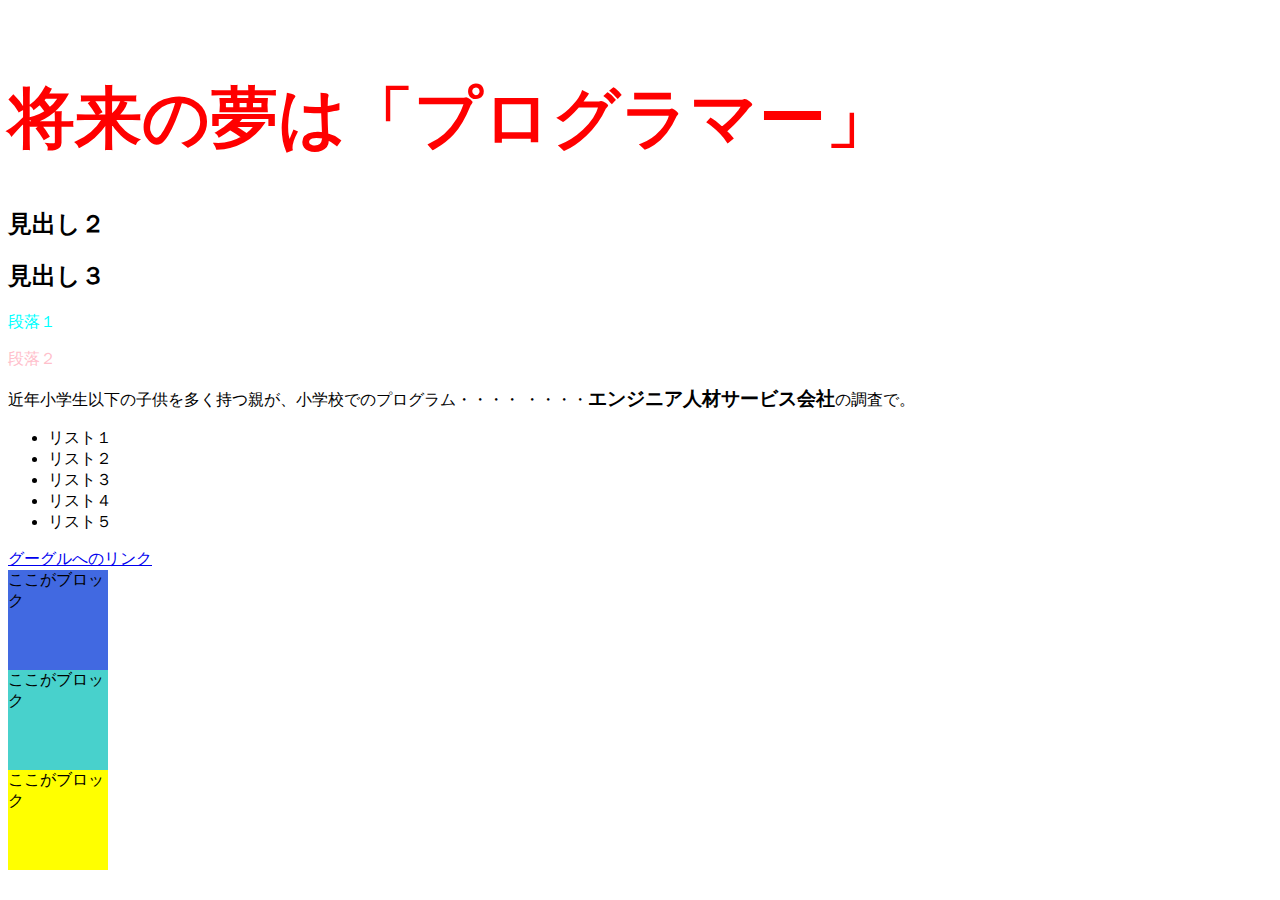
<file: index.html>
<!DOCTYPE html>
<html lang="ja">
<head>
    <meta charset="utf-8"> <!--文字コード-->
    <meta name="viewport" content="width=dvice-width,initial-scale=1.0">　<!--ウィンドウ幅-->
    <meta http-equiv="X-UA-Compatible" content="ie=edge"> <!--何のブラウザに対応させるか-->
    <title>HTMLの練習</title>
    <link rel="stylesheet" type="text/css" href="css/index.css">
    <style type="text/css">
      /*ここにスタイル記述-->*/
    </style>
</head>
<body>
   <h1> 将来の夢は「プログラマー」
   </h1>
   <h2>見出し２</h2>
   <h2>見出し３</h2>
   <p class="sub-title1">段落１</p>
   <p id="sub-title2">段落２</p>
   近年小学生以下の子供を多く持つ親が、小学校でのプログラム・・・・
   ・・・・<span class="company">エンジニア人材サービス会社</span>の調査で。
   <ul>
       <li>リスト１</li>
       <li>リスト２</li>
       <li>リスト３</li>
       <li>リスト４</li>
       <li>リスト５</li>
   </ul>
   <a href="https://www.google.co.jp">グーグルへのリンク</a>
   <div class="box1">ここがブロック</div>
   <div class="box2">ここがブロック</div>
   <div class="box3">ここがブロック</div>
   
</body>
</html>
</file>
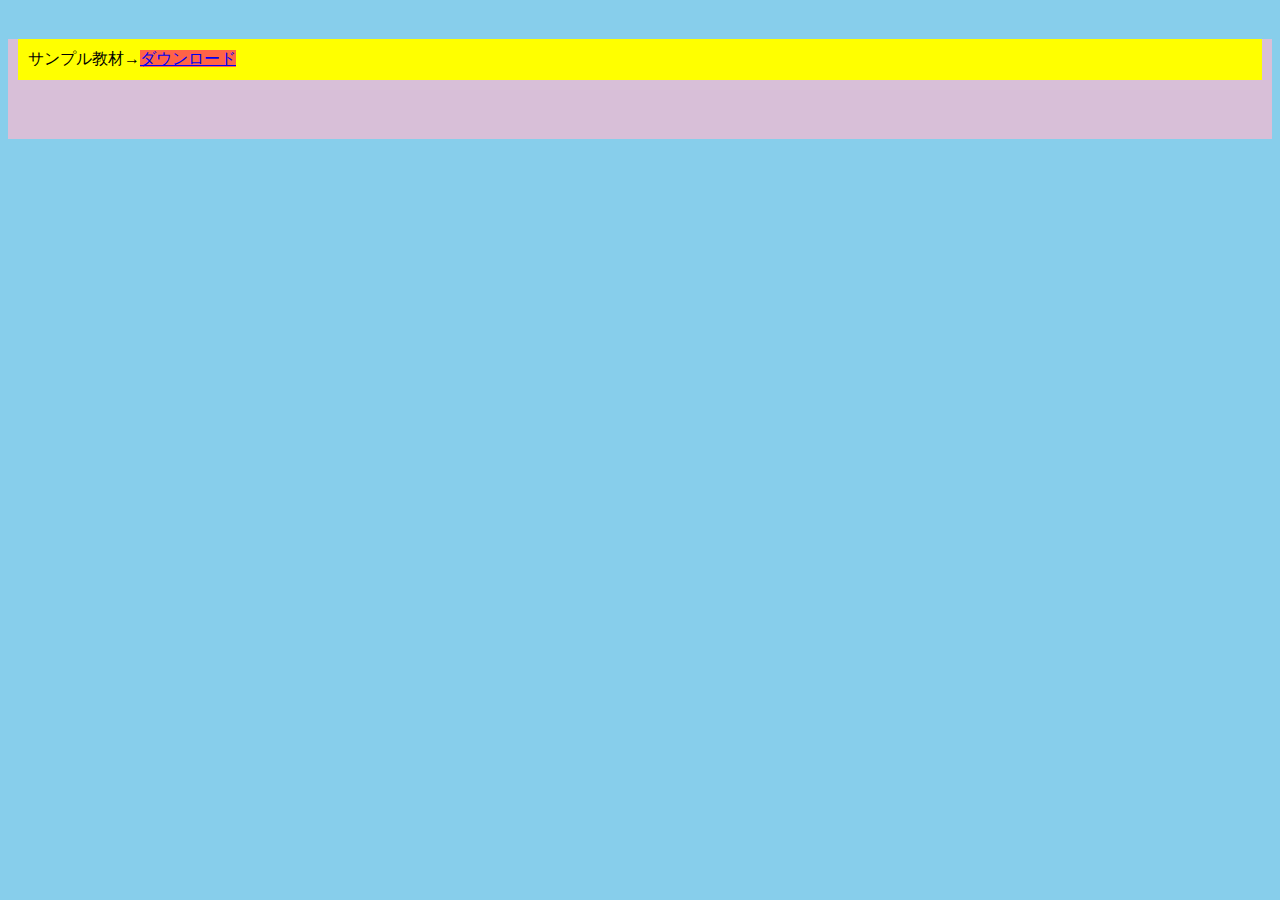
<file: boxmodel.html>
<!DOCTYPE html>
<html lang="ja">
<head>
    <meta charset="utf-8"> 
    <meta name="viewport" content="width=dvice-width,initial-scale=1.0">　<!--ウィンドウ幅-->
    <title>ボックスモデル練習</title>
    <style type="text/css">
     body{
         background-color: skyblue;
     }
     div{
         background-color:thistle;
         height: 100px;
         width: auto;
     }
    p{
        background-color: yellow;
        padding: 10px;
        margin: 10px;
        border: none;
    }
    a{
        background-color: tomato;
    }

    </style>
</head>
<body>
   <div>
       <p>サンプル教材→<a href="#">ダウンロード</a></p>
   </div>
</body>
</html>
</file>
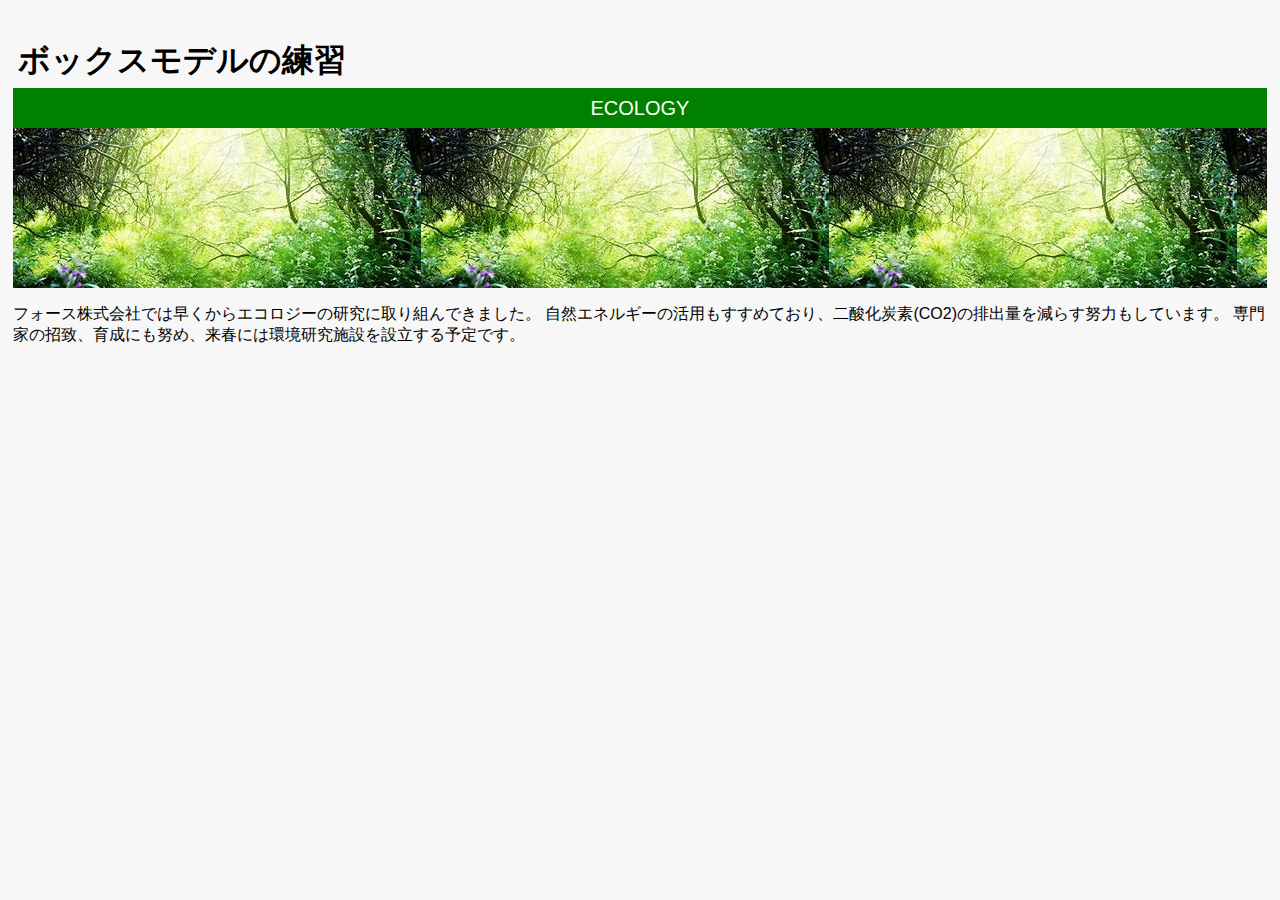
<file: boxmodel3.html>
<!DOCTYPE html>
<html lang="ja">
<head>
    <meta charset="utf-8"> 
    <meta name="viewport" content="width=dvice-width,initial-scale=1.0">　<!--ウィンドウ幅-->
    <title>Document</title>
    <style type="text/css">
      body{
          padding: 5px;
          font-family:Verdana, Geneva, Tahoma, sans-serif;
          background-color:  #f7f7f7;
      }
h1{
    margin: 5px;
}
div.header{
    background-image: url("img/tree.jpg");
    height: 200px;
    width: auto;
}
div.title{
    background-color: green;
    height: 40px;
    width: auto;
    line-height: 40px;
    font-size: 20px;
    color: ivory;
    display: flex;
    justify-content: center;

}

    </style>
</head>
<body>
    <h1>ボックスモデルの練習</h1>
   <div class="header">
       <div class="title">ECOLOGY</div>
   </div> 
   <p class="container">
       フォース株式会社では早くからエコロジーの研究に取り組んできました。
       自然エネルギーの活用もすすめており、二酸化炭素(CO2)の排出量を減らす努力もしています。
       専門家の招致、育成にも努め、来春には環境研究施設を設立する予定です。
   </p>
</body>
</html>
</file>
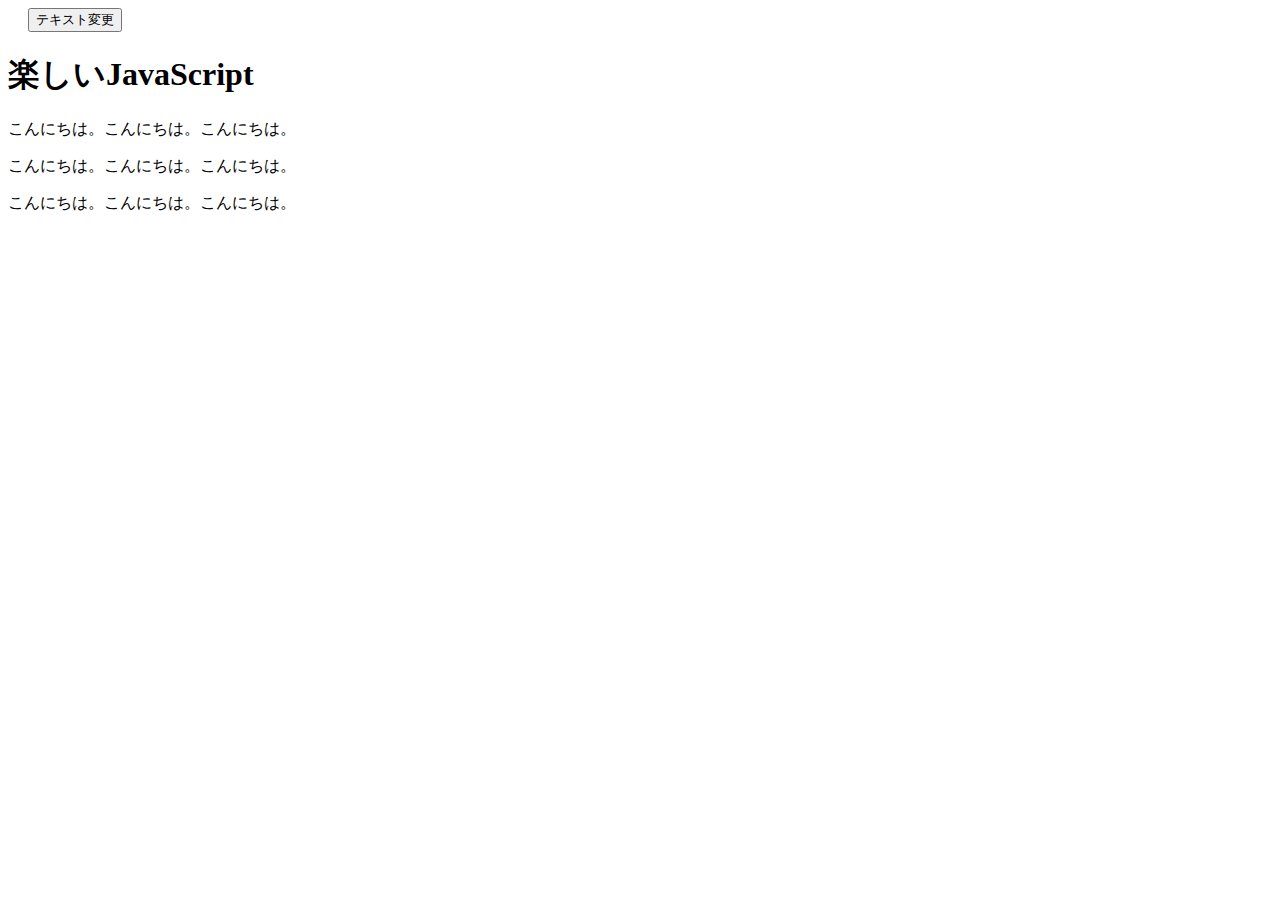
<file: dom.html>
<!DOCTYPE html>
<html lang="ja">
<head>
    <meta charset="utf-8"> 
    <meta name="viewport" content="width=dvice-width,initial-scale=1.0">　
                                                     <!-- ウィンドウ幅 -->
    <title>DOM操作の基本</title>
</head>
<body>
    <button id="textChange">テキスト変更</button>
    <h1>楽しいJavaScript</h1>
    <p id="target">こんにちは。こんにちは。こんにちは。</p>
    <p>こんにちは。こんにちは。こんにちは。</p>
    <p>こんにちは。こんにちは。こんにちは。</p>
    <script>
        'use strict';
        // const textChange = () => {
        //    document.querySelector('h1').textContent = "Changed!!"; //文書の中HTMLの中から特定の要素を取得できる
        // //    document.querySelector('#target').textContent = "Changed!!"; 
        //    document.getElementById('target').textContent = "Changed!!"; 
        // }
        // // setTimeout(textChange,1000);

        document.getElementById('textChange').addEventListener('click',() => {
         document.getElementById('target').textContent = "Changed!!";
        });


    </script>
</body>
</html>
</file>
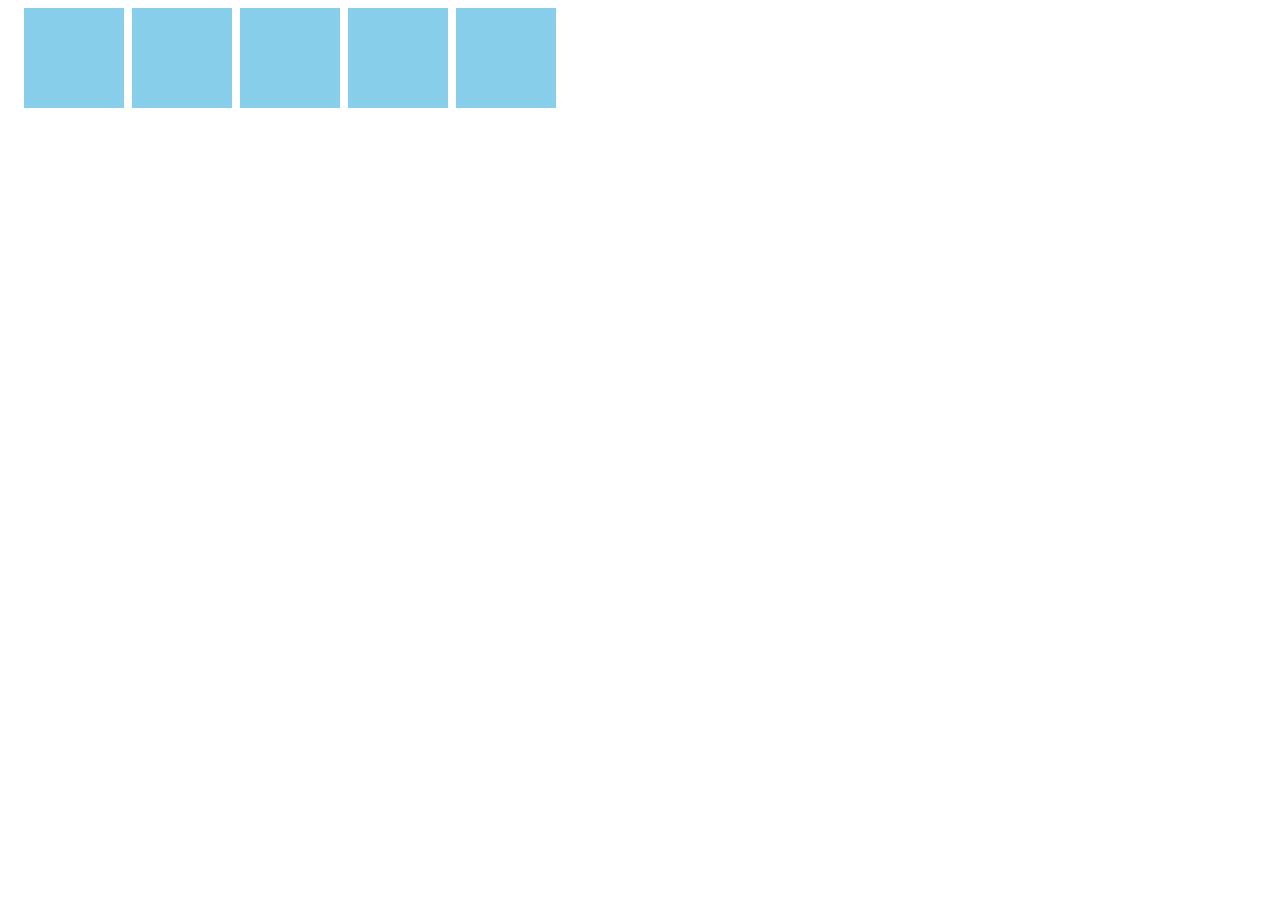
<file: game.html>
<!DOCTYPE html>
<html lang="ja">
<head>
    <meta charset="utf-8"> 
    <meta name="viewport" content="width=dvice-width,initial-scale=1.0">　<!--ウィンドウ幅-->
    <meta http-equiv="X-UA-Compatible" content="ie=edge">
    <title>サンプルゲーム</title>
    <style type="text/css">
        body {
            display: flex;   /* 回り込みの順序が逆になって横になる */
            flex-wrap: wrap;
        }
        .box {
            width: 100px;
            height: 100px;
            background-color: skyblue;
            margin: 0 8px 8px 0;    /*空白をあける。 上は０，右８，下８，左０ */
            cursor: pointer;    /*カーソルをあてると指のマーク*/
            line-height: 100px;
            text-align: center;
            transition: .8s;
        }
        .hit {
             border-radius: 50%;    /*円形になる */
             background-color: pink;
             transform: rotate(360deg);
        }
        .lose {
            transform: scale(0.9);
        }
    </style>
</head>
<body>
    <!-- <div class="box" id="target1"></div>
    <div class="box" id="target2"></div>
    <div class="box" id="target3"></div> -->
    <script>    //クリックしたら形が変わるようにする
        'use strict';
        const num = 5;
        const hit = Math.floor(Math.random() * num);//0-4

        for (let i = 0; i < num; i++) {
            const div = document.createElement('div');
            div.classList.add('box');
            // div.textContent = i;

            div.addEventListener('click', () => {
                if (i === hit) {
                    div.textContent = '当たり！';
                    div.classList.add('hit');
                } else {
                    div.textContent = 'はずれ！';
                    div.classList.add('lose');
                }
            });

            document.body.appendChild(div);
        }

    //   for (let i =0; i < 100; i++) {
    //     const div = document.createElement('div');
    //     div.classList.add("box");
    //     div.textContent = i + 1;

    //     div.addEventListener('click', () => {
    //         div.classList.toggle('circle');
    //     });

    //     document.body.appendChild(div);
    //   }

        // const target1 = document.getElementById('target1');
        // const target2 = document.getElementById('target2');
        // const target3 = document.getElementById('target3');
    
        // target1.addEventListener('click', () => {
        //     target1.classList.toggle('circle'); 
        //   });          
        //   //toggle。オンオフ動作。指定したクラスがついていれば外す、ついていなければつける。
        //   target2.addEventListener('click', () => {
        //     target2.classList.toggle('circle'); 
        //   });  
        //   target3.addEventListener('click', () => {
        //     target3.classList.toggle('circle'); 
        //   });  
    </script>
</body>
</html>
</file>
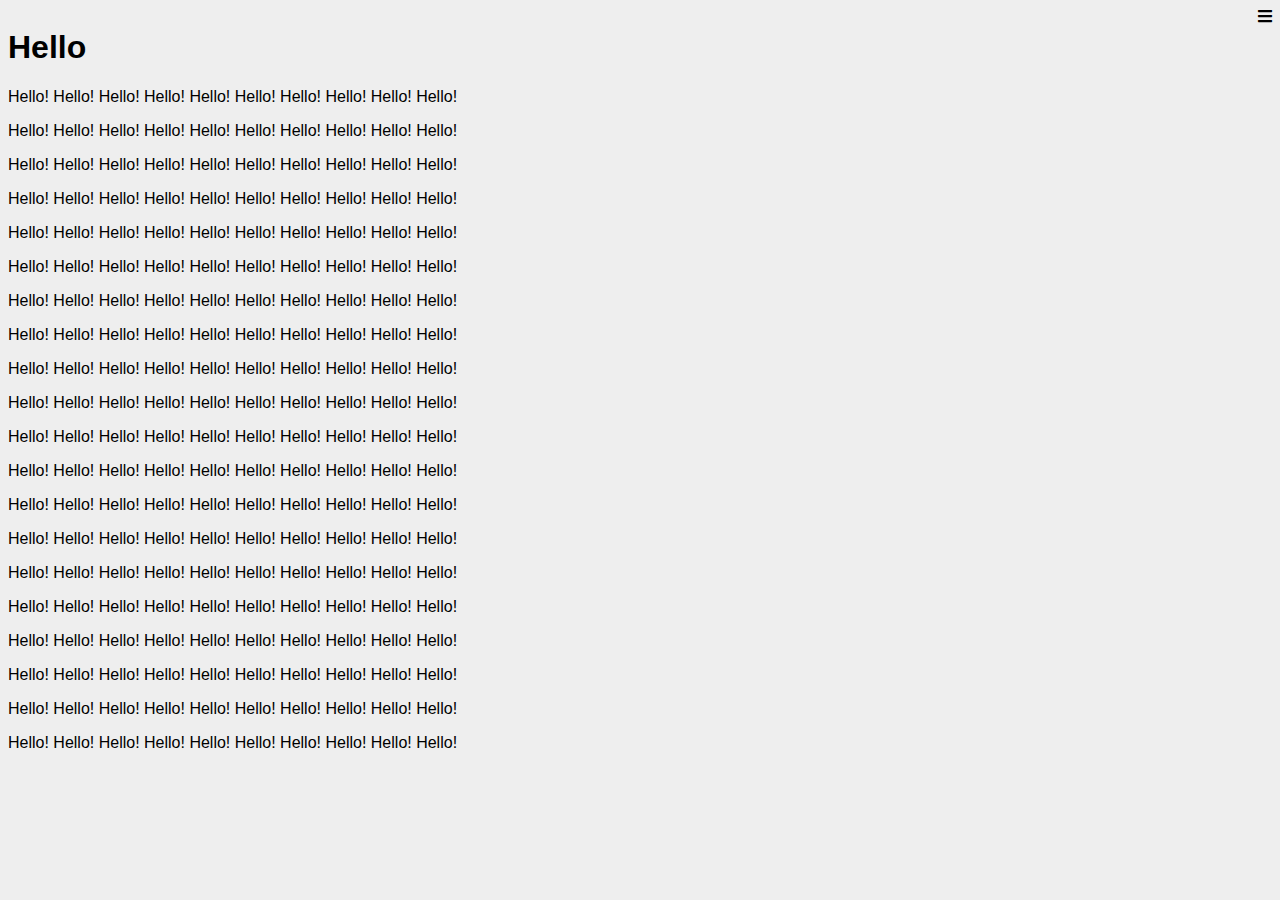
<file: humburger.html>
<!DOCTYPE html>
<html lang="ja">
<head>
    <meta charset="utf-8"> 
    <meta name="viewport" content="width=dvice-width,initial-scale=1.0">　
    <title>HumburgerMenu1</title>
    <link rel ="stylesheet" href="https://cdnjs.cloudflare.com/ajax/libs/font-awesome/5.12.1/css/all.min.css">
    <style type="text/css">
        body {
            padding: 0;
            margin: 0;
            font-family:Verdana, Geneva, Tahoma, sans-serif;
        }
        #main {
            background-color: #eee;
            width: 100%;
            height: 100%;
            position: absolute;
            top: 0;
            left: 0;
            padding: 8px;
            z-index: 2;
            overflow: auto;
            box-sizing: border-box;
            transition: 4s;
        }
        #menu {
            background-color: #4c80ee;
            color: #fff;
            position:absolute;
            top: 0;
            right: 0;
            padding: 8px;
            width: 180px;
            min-height: 100%;
            z-index:1;
            box-sizing: border-box;
        }
        #open{
            float: right;
            cursor:pointer;
        }
        #main.menu-open{
            left: -180px;
        }
    </style>
</head>
<body>
    <div id="menu">
        <ul>
            <li>Menu1</li>
            <li>Menu2</li>
            <li>Menu3</li>
            <li>Menu4</li>
            <li>Menu5</li>
        </ul>
    </div>
    <div id="main">
        <i class="fa fa-bars" id="open"></i>
        <h1>Hello</h1>
        <p>Hello! Hello! Hello! Hello! Hello! Hello! Hello! Hello! Hello! Hello!</p>
        <p>Hello! Hello! Hello! Hello! Hello! Hello! Hello! Hello! Hello! Hello!</p>
        <p>Hello! Hello! Hello! Hello! Hello! Hello! Hello! Hello! Hello! Hello!</p>
        <p>Hello! Hello! Hello! Hello! Hello! Hello! Hello! Hello! Hello! Hello!</p>
        <p>Hello! Hello! Hello! Hello! Hello! Hello! Hello! Hello! Hello! Hello!</p>
        <p>Hello! Hello! Hello! Hello! Hello! Hello! Hello! Hello! Hello! Hello!</p>
        <p>Hello! Hello! Hello! Hello! Hello! Hello! Hello! Hello! Hello! Hello!</p>
        <p>Hello! Hello! Hello! Hello! Hello! Hello! Hello! Hello! Hello! Hello!</p>
        <p>Hello! Hello! Hello! Hello! Hello! Hello! Hello! Hello! Hello! Hello!</p>
        <p>Hello! Hello! Hello! Hello! Hello! Hello! Hello! Hello! Hello! Hello!</p>
        <p>Hello! Hello! Hello! Hello! Hello! Hello! Hello! Hello! Hello! Hello!</p>
        <p>Hello! Hello! Hello! Hello! Hello! Hello! Hello! Hello! Hello! Hello!</p>
        <p>Hello! Hello! Hello! Hello! Hello! Hello! Hello! Hello! Hello! Hello!</p>
        <p>Hello! Hello! Hello! Hello! Hello! Hello! Hello! Hello! Hello! Hello!</p>
        <p>Hello! Hello! Hello! Hello! Hello! Hello! Hello! Hello! Hello! Hello!</p>
        <p>Hello! Hello! Hello! Hello! Hello! Hello! Hello! Hello! Hello! Hello!</p>
        <p>Hello! Hello! Hello! Hello! Hello! Hello! Hello! Hello! Hello! Hello!</p>
        <p>Hello! Hello! Hello! Hello! Hello! Hello! Hello! Hello! Hello! Hello!</p>
        <p>Hello! Hello! Hello! Hello! Hello! Hello! Hello! Hello! Hello! Hello!</p>
        <p>Hello! Hello! Hello! Hello! Hello! Hello! Hello! Hello! Hello! Hello!</p>
    </div>
    <script>
        'use strict';

        const open = document.getElementById('open');
        const main = document.getElementById('main');

        open.addEventListener('click', () => {
            if (main.className === 'menu-open'){
                main.className = '';
            } else {
            main.className = 'menu-open';
            }
        });

    </script>
</body>
</html>
</file>
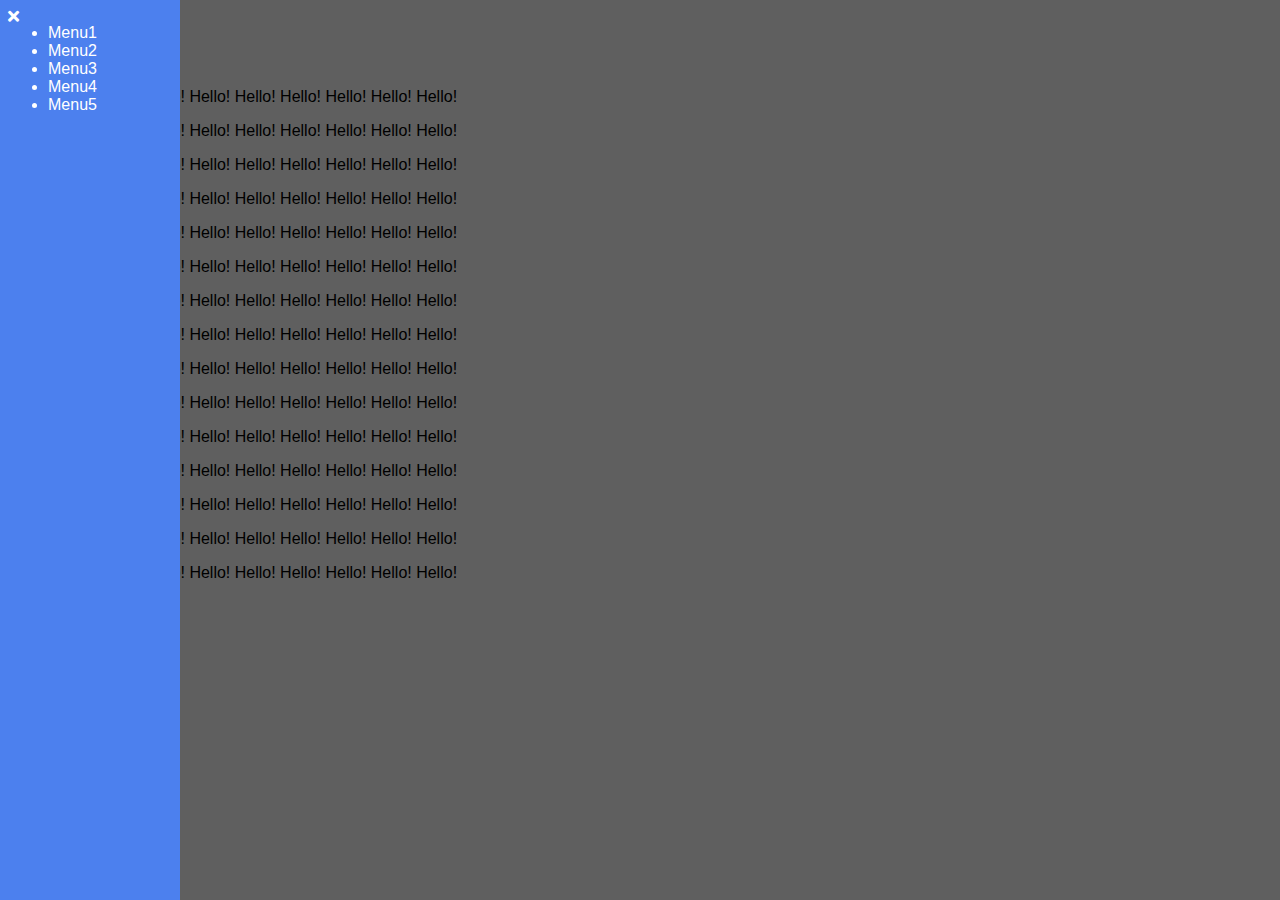
<file: humburger2.html>
<!DOCTYPE html>
<html lang="ja">
<head>
    <meta charset="utf-8"> 
    <meta name="viewport" content="width=dvice-width,initial-scale=1.0">　
    <title>HumburgerMenu2</title>
    <link rel ="stylesheet" href="https://cdnjs.cloudflare.com/ajax/libs/font-awesome/5.12.1/css/all.min.css">
    <style type="text/css">
        body {
            padding: 0;
            margin: 0;
            font-family:Verdana, Geneva, Tahoma, sans-serif;
            overflow-x: hidden;
        }
        #main {
            background-color: #eee;
            width: 100%;
            height: 100%;
            position: absolute;
            top: 0;
            left: 20;
            padding: 8px;
            z-index: 1;
            overflow: auto;
            box-sizing: border-box;
        }
        #cover {
            background-color: #000;
            opacity: .6;             /*半透明 */
            width: 100%;
            height:100%;
            position: absolute;
            top: 0;
            left: 0;
            display: none;          /*　非表示 */
            z-index: 2;
        }
        #menu {
            background-color: #4c80ee;
            color: #fff;
            position:absolute;
            top: 0;
            left: -160;
            padding: 8px;
            width: 180px;
            min-height: 100%;
            z-index:3;
            box-sizing: border-box;
            transition: .4s;
        }
        #open, #close {
            float: left;
            cursor:pointer;
        }
        #cover.menu-open {
            display: block;
        }
        #menu.menu-open {
            left: 0;
        }
    </style>
</head>
<body>
    <div id="menu">
        <i class="fa fa-times" id="close"></i>  <!--×ボタン-->
        <ul>
            <li>Menu1</li>
            <li>Menu2</li>
            <li>Menu3</li>
            <li>Menu4</li>
            <li>Menu5</li>
        </ul>
    </div>
    <div id="main">
        <i class="fa fa-bars" id="open"></i>
        <h1>Hello</h1>
        <p>Hello! Hello! Hello! Hello! Hello! Hello! Hello! Hello! Hello! Hello!</p>
        <p>Hello! Hello! Hello! Hello! Hello! Hello! Hello! Hello! Hello! Hello!</p>
        <p>Hello! Hello! Hello! Hello! Hello! Hello! Hello! Hello! Hello! Hello!</p>
        <p>Hello! Hello! Hello! Hello! Hello! Hello! Hello! Hello! Hello! Hello!</p>
        <p>Hello! Hello! Hello! Hello! Hello! Hello! Hello! Hello! Hello! Hello!</p>
        <p>Hello! Hello! Hello! Hello! Hello! Hello! Hello! Hello! Hello! Hello!</p>
        <p>Hello! Hello! Hello! Hello! Hello! Hello! Hello! Hello! Hello! Hello!</p>
        <p>Hello! Hello! Hello! Hello! Hello! Hello! Hello! Hello! Hello! Hello!</p>
        <p>Hello! Hello! Hello! Hello! Hello! Hello! Hello! Hello! Hello! Hello!</p>
        <p>Hello! Hello! Hello! Hello! Hello! Hello! Hello! Hello! Hello! Hello!</p>
        <p>Hello! Hello! Hello! Hello! Hello! Hello! Hello! Hello! Hello! Hello!</p>
        <p>Hello! Hello! Hello! Hello! Hello! Hello! Hello! Hello! Hello! Hello!</p>
        <p>Hello! Hello! Hello! Hello! Hello! Hello! Hello! Hello! Hello! Hello!</p>
        <p>Hello! Hello! Hello! Hello! Hello! Hello! Hello! Hello! Hello! Hello!</p> 
        <p>Hello! Hello! Hello! Hello! Hello! Hello! Hello! Hello! Hello! Hello!</p>
    </div>
    <div id="cover"></div>
    <script>
        'use strict';

        // const open = document.getElementById('open');
        // const close = document.getElementById('close');


        const menu = document.getElementById('menu');
        const cover = document.getElementById('cover');

        menu.addEventListener('mouseover', () => {
            menu.className = 'menu-open';
            cover.className = 'menu-open';
        });

        menu.addEventListener('mouseleave', () => {
            menu.className = '';
            cover.className = '';
        });

        // open.addEventListener('click', () => {
        //     menu.className = 'menu-open';
        //     cover.className = 'menu-open';
        // // });
        // close.addEventListener('click', () => {
        //     menu.className = '';
        //     cover.className = '';
        // });

    </script>
</body>
</html>
</file>
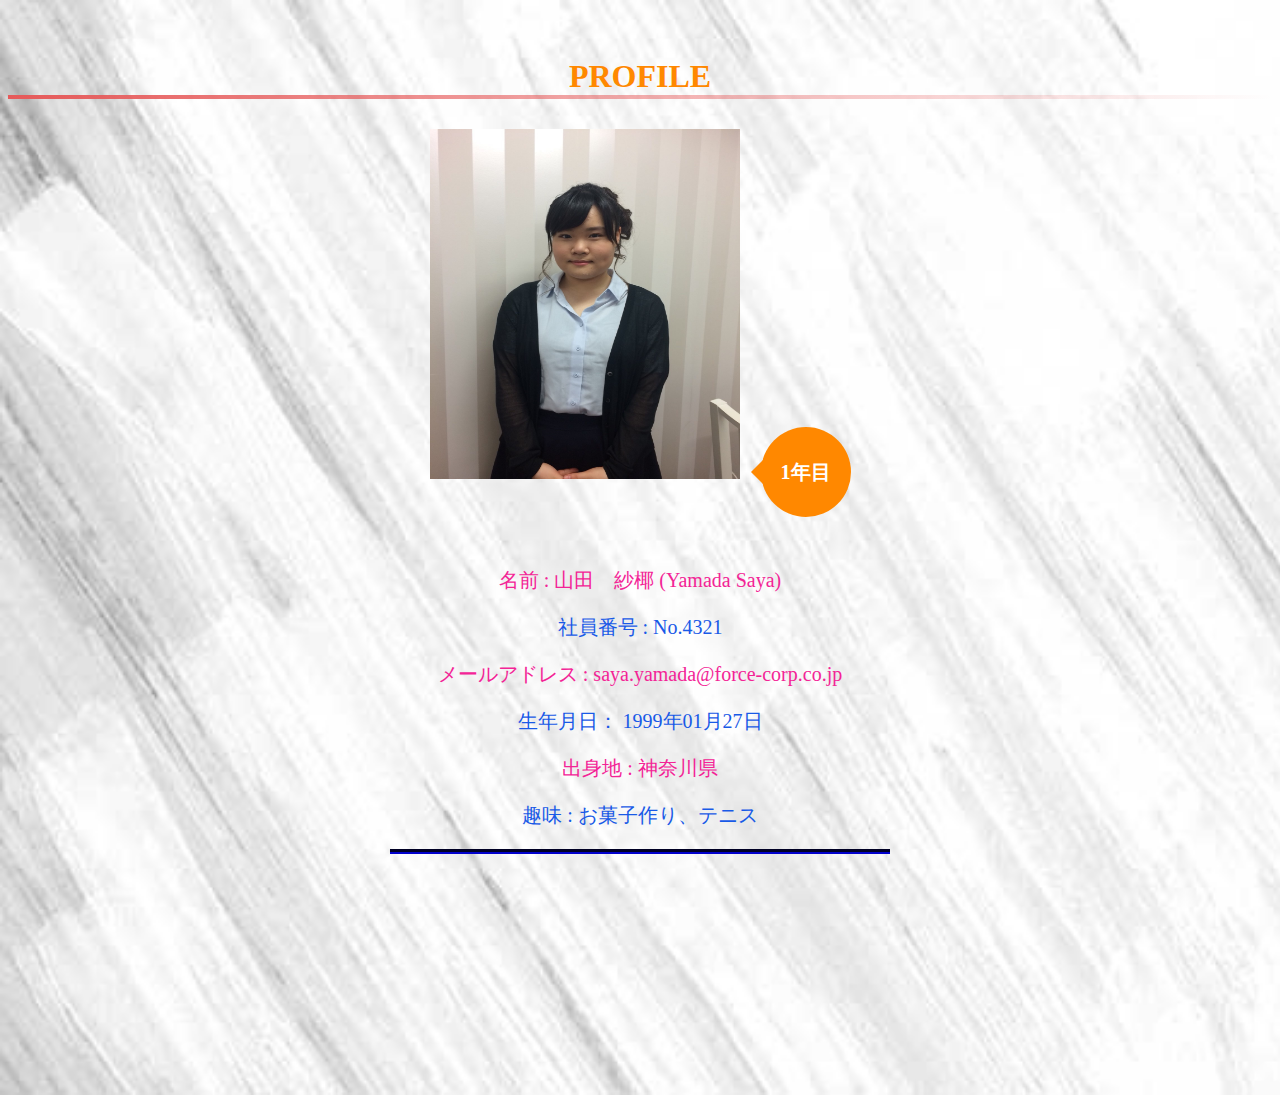
<file: intro.html>
<!DOCTYPE html>
<html lang="ja">
<head>
    <meta charset="utf-8"> 
    <meta name="viewport" content="width=dvice-width,initial-scale=1.0">　<!--ウィンドウ幅-->
    <meta http-equiv="X-UA-Compatible" content="ie=edge">
    <title>自己紹介</title>
    <link rel="stylesheet" type="text/css" href="css/intro.css">
    
    <link href="https://fonts.googleapis.com/css2?family=M+PLUS+1p:wght@500&display=swap" rel="stylesheet">
</head>
<body>

        
        <div class="ribbon1">
                <h1>PROFILE</h1>
              </div>
       
            <h2><image src="img/picture1.jpeg" width="310" height="350"></image>
              <div class="balloon-left">
                1年目
              </div>
            </h2> 

            <p class="item1">名前 : 山田　紗椰 (Yamada Saya)</p>
            <p class="item2">社員番号 : No.4321</p>
            <p class="item1">メールアドレス : saya.yamada@force-corp.co.jp</p>
            <p class="item2">生年月日： 1999年01月27日</p>
            <p class="item1">出身地 : 神奈川県</p>
            <p class="item2">趣味 : お菓子作り、テニス</p>           
            

    <script src="js/intro.js">
    </script>
</body>
<foot>
    <hr>
        <div class="container">
                <div class="clock">
                  <p class="clock-date"></p>
                  <p class="clock-time"></p>
                </div>
              </div>
</foot>
</html>
</file>
<file: css/index.css>
p.sub-title1{
    color: aqua;
}
p#sub-title2{
    color: pink;
}
/* pをセレクタ（タグを指定する部分）、
colorをプロパティ（値を指定する部分）
aquaを値という。
idで指定した者は#、classで指定したものは.をつける。
*/
.company{
    font-weight: bold;
    font-size: larger;
}


h1{
    color: red;
    font-size: 50pt;
    font-weight: bold;
}
div.box1{
    height:100px;
    width:100px;
    background-color:royalblue;
}
div.box2{
    height:100px;
    width:100px;
    background-color:mediumturquoise;
}
div.box3{
    height:100px;
    width:100px;
    background-color:yellow;
}
</file>
<file: css/intro.css>
/* h1 { */
  /* background: linear-gradient(transparent 70%, #a7d6ff 70%); */

  /* color: #010079;
  text-shadow: 0 0 5px white;
  padding: 0.3em 0.5em;
  background: -webkit-repeating-linear-gradient(-45deg, #cce7ff, #cce7ff 3px,#e9f4ff 3px, #e9f4ff 7px);
  background: repeating-linear-gradient(-45deg, #cce7ff, #cce7ff 3px,#e9f4ff 3px, #e9f4ff 7px);
} */
/* h1 {
  position: relative;
  padding: 0.25em 1em;
  border: solid 2px black;
  border-radius: 3px 0 3px 0;
}

h1:before, h1:after {
  content: '';
  position: absolute;
  width:10px;
  height: 10px;
  border: solid 2px black;
  border-radius: 50%;
}

h1:after {
  top:-12px;
  left:-12px;
}
h1:before {
  bottom:-12px;
  right:-12px;
} */
h1 {
  color: #ff8800;
  position: relative;
  padding: 0.25em 0;
}
h1:after {
  content: "";
  display: block;
  height: 4px;
  background: -webkit-linear-gradient(to right, rgb(230, 90, 90), transparent);
  background: linear-gradient(to right, rgb(230, 90, 90), transparent);
}


/* .ribbon1 {
  display: inline-block;
  position: relative;
  height: 45px;
  text-align: center;
  box-sizing: border-box;
  -webkit-transform: rotate(-10deg) skew(-17deg,4deg);
  transform: rotate(-10deg) skew(-17deg,4deg);
}
.ribbon1:before {
  content: '';
  position: absolute;
  width: 40px;
  height: 40px;
  background: #eb9920;
  bottom: -7px;
  left: -15px;
  z-index: -2;
}
.ribbon1:after {
  content: '';
  position: absolute;
  width: 40px;
  height: 40px;
  background: #eb9920;
  bottom: -10px;
  right: -25px;
  z-index: -2;
}
.ribbon1 h3 {
  display: inline-block;
  position: relative;
  margin: 0;
  padding: 0 20px;
  line-height: 45px;
  font-size: 18px;
  color: white;
  background: #f8aa37;
}
.ribbon1 h3:before {
  position: absolute;
  content: '';
  top: 100%;
  left: 0;
  border: none;
  border-bottom: solid 7px transparent;
  border-right: solid 25px #c6821e;
}
.ribbon1 h3:after {
  position: absolute;
  content: '';
  top: 100%;
  right: 0;
  border: none;
  border-bottom: solid 10px transparent;
  border-left: solid 15px #c6821e;
}*/

.balloon-left {
    position: relative;
    display: inline-block;
    margin: 1.5em 0 1.5em 15px;
    padding: 0 5px;
    width: 90px;
    height: 90px;
    line-height: 90px;
    text-align: center;
    color: #FFF;
    font-size: 20px;
    font-weight: bold;
    background: #ff8800;
    border-radius: 50%;
    box-sizing: border-box;
  }
  .balloon-left:before {
    content: "";
    position: absolute;
    top: 50%;
    left: -25px;
    margin-top: -15px;
    border: 15px solid transparent;
    border-right: 15px solid #ff8800;
    z-index: 0;
  } 

p.item1{
    color: rgb(243, 36, 150);
    font-size: 20px;
}
p.item2{
    color: rgb(25, 90, 231);
    font-size: 20px;
}

  body{
    background-image: url("picture3.jpg");
    background-repeat: no-repeat;
    background-size: cover;
    font-family: "YuGothic M";
    text-align: center;
       } 

       hr {
        border-width: 5px 0px 0px 0px; /*太さ */
        width: 500px;
        border-style: groove;  /* 線種 */
        border-color: #010079;
           }

 @import url("https://fonts.googleapis.com/css2?family=Share+Tech+Mono&display=swap");

 /* Google Fonts 読み込み */
 .container {
  width: 100%;
  height: 25vh;
  /* background-color: #cce7ff; */
  display: flex;
  align-items: center;
  justify-content: center;
}

/* 時計の共通スタイル */
.clock {
  font-family: 'Share Tech Mono', monospace;
  color: #daf6ff;
  text-shadow: 0 0 15px #0905f8;
  /* line-height: 1.2; */
  line-height: 0.5;
  text-align: center;
}

/* 日付のスタイル */
.clock-date {
  font-size: 35px;
}

/* 時間のスタイル */
.clock-time {
  font-size: 65px;
}

/* 文字サイズ調整 */
@media screen and (max-width: 500px) {
  .clock-date {
    font-size: 5vw;
  }
  .clock-time {
    font-size: 20vw;
  }
}
</file>
